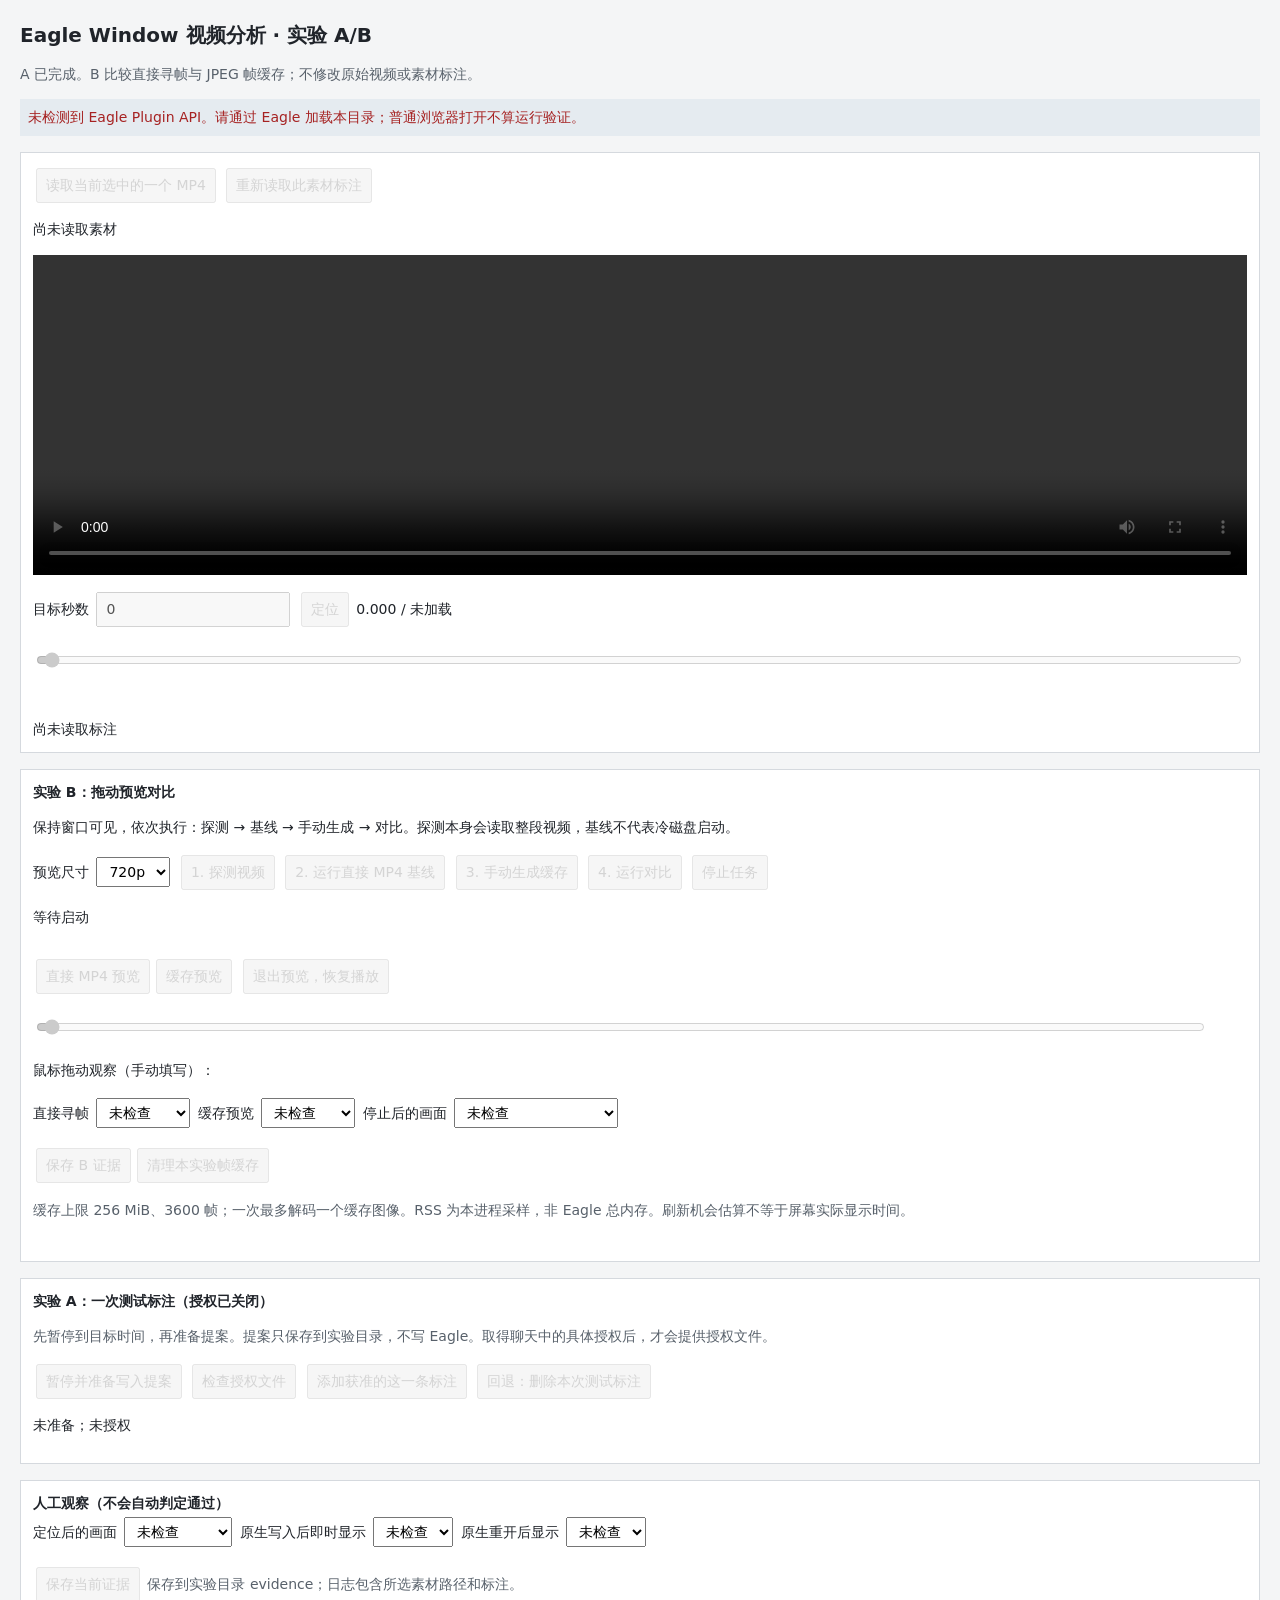
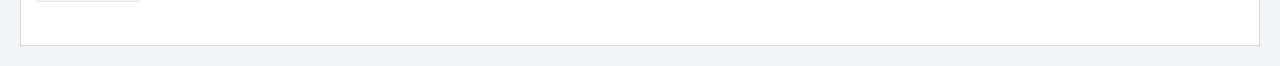
<file: index.html>
<!DOCTYPE html>
<html lang="zh-CN">
<head>
  <meta charset="UTF-8">
  <meta name="viewport" content="width=device-width, initial-scale=1">
  <title>Eagle 视频分析 · 实验 A/B</title>
  <style>
    body { font: 14px/1.5 system-ui, sans-serif; margin: 20px; background: #f4f5f6; color: #20242a; }
    h1 { font-size: 20px; } button,input,select { font: inherit; margin: 3px; padding: 5px 8px; }
    button:disabled { opacity: .5; } video { display: block; width: 100%; max-height: 320px; background: #111; }
    section { margin: 16px 0; padding: 12px; background: white; border: 1px solid #d5d9de; }
    pre { white-space: pre-wrap; overflow-wrap: anywhere; max-height: 180px; overflow: auto; }
    #timeline { width: calc(100% - 24px); } #markers { position: relative; height: 40px; margin: 0 14px; }
    #markers button { position: absolute; transform: translateX(-50%); padding: 0 4px; margin: 0; }
    #status { padding: 8px; background: #e5ebf0; white-space: pre-wrap; }
    .error { color: #a62222; } .muted { color: #58616b; } label { display: inline-block; }
    #b-canvas { width: 100%; max-height: 400px; object-fit: contain; background: #111; } [hidden] { display: none !important; }
    #b-slider { width: 95%; }
  </style>
</head>
<body>
  <h1>Eagle Window 视频分析 · 实验 A/B</h1>
  <p class="muted">A 已完成。B 比较直接寻帧与 JPEG 帧缓存；不修改原始视频或素材标注。</p>
  <div id="status" role="status">等待 Eagle 启动事件。若一直停在这里，请反馈此状态。</div>
  <section>
    <button id="load" disabled>读取当前选中的一个 MP4</button>
    <button id="refresh" disabled>重新读取此素材标注</button>
    <pre id="item">尚未读取素材</pre>
    <video id="video" controls preload="metadata"></video>
    <canvas id="b-canvas" hidden></canvas>
    <p><label>目标秒数 <input id="seconds" type="number" min="0" step="0.001" value="0" disabled></label>
      <button id="seek" disabled>定位</button> <output id="time">0.000 / 未加载</output></p>
    <input id="timeline" aria-label="自定义时间轴" type="range" min="0" max="1" step="0.001" value="0" disabled>
    <div id="markers" aria-label="已有时间标注"></div>
    <div id="comments">尚未读取标注</div>
  </section>
  <section>
    <strong>实验 B：拖动预览对比</strong>
    <p>保持窗口可见，依次执行：探测 → 基线 → 手动生成 → 对比。探测本身会读取整段视频，基线不代表冷磁盘启动。</p>
    <label>预览尺寸 <select id="b-height"><option value="720">720p</option><option value="360">360p</option></select></label>
    <button id="b-inspect" disabled>1. 探测视频</button>
    <button id="b-baseline" disabled>2. 运行直接 MP4 基线</button>
    <button id="b-build" disabled>3. 手动生成缓存</button>
    <button id="b-compare" disabled>4. 运行对比</button>
    <button id="b-stop" disabled>停止任务</button>
    <p id="b-status" role="status">等待启动</p><pre id="b-info"></pre>
    <button id="b-direct" disabled>直接 MP4 预览</button><button id="b-cache" disabled>缓存预览</button>
    <button id="b-leave" disabled>退出预览，恢复播放</button>
    <p><span id="b-mode"></span> <span id="b-frame"></span></p>
    <input id="b-slider" type="range" min="0" max="1" step="0.001" value="0" aria-label="B 拖动预览" disabled>
    <p>鼠标拖动观察（手动填写）：</p>
    <label>直接寻帧 <select id="b-observe-direct"><option>未检查</option><option>流畅</option><option>明显延迟</option></select></label>
    <label>缓存预览 <select id="b-observe-cache"><option>未检查</option><option>流畅</option><option>明显延迟</option></select></label>
    <label>停止后的画面 <select id="b-observe-final"><option>未检查</option><option>符合目标且未见倒退</option><option>不符或出现旧画面</option></select></label>
    <p><button id="b-export" disabled>保存 B 证据</button><button id="b-clean" disabled>清理本实验帧缓存</button></p>
    <p class="muted">缓存上限 256 MiB、3600 帧；一次最多解码一个缓存图像。RSS 为本进程采样，非 Eagle 总内存。刷新机会估算不等于屏幕实际显示时间。</p>
    <pre id="b-results"></pre>
  </section>
  <section>
    <strong>实验 A：一次测试标注（授权已关闭）</strong>
    <p class="muted">先暂停到目标时间，再准备提案。提案只保存到实验目录，不写 Eagle。取得聊天中的具体授权后，才会提供授权文件。</p>
    <button id="prepare" disabled>暂停并准备写入提案</button>
    <button id="approval" disabled>检查授权文件</button>
    <button id="add" disabled>添加获准的这一条标注</button>
    <button id="remove" disabled>回退：删除本次测试标注</button>
    <pre id="proposal">未准备；未授权</pre>
  </section>
  <section>
    <strong>人工观察（不会自动判定通过）</strong><br>
    <label>定位后的画面 <select id="seekObservation"><option>未检查</option><option>与目标相符</option><option>与目标不符</option></select></label>
    <label>原生写入后即时显示 <select id="nativeImmediate"><option>未检查</option><option>显示</option><option>未显示</option></select></label>
    <label>原生重开后显示 <select id="nativeReopen"><option>未检查</option><option>显示</option><option>未显示</option></select></label>
    <p><button id="export" disabled>保存当前证据</button> <span class="muted">保存到实验目录 evidence；日志包含所选素材路径和标注。</span></p>
    <pre id="log" aria-label="诊断日志"></pre>
  </section>
  <script src="experiment-b.js"></script>
  <script src="app.js"></script>
</body>
</html>
</file>
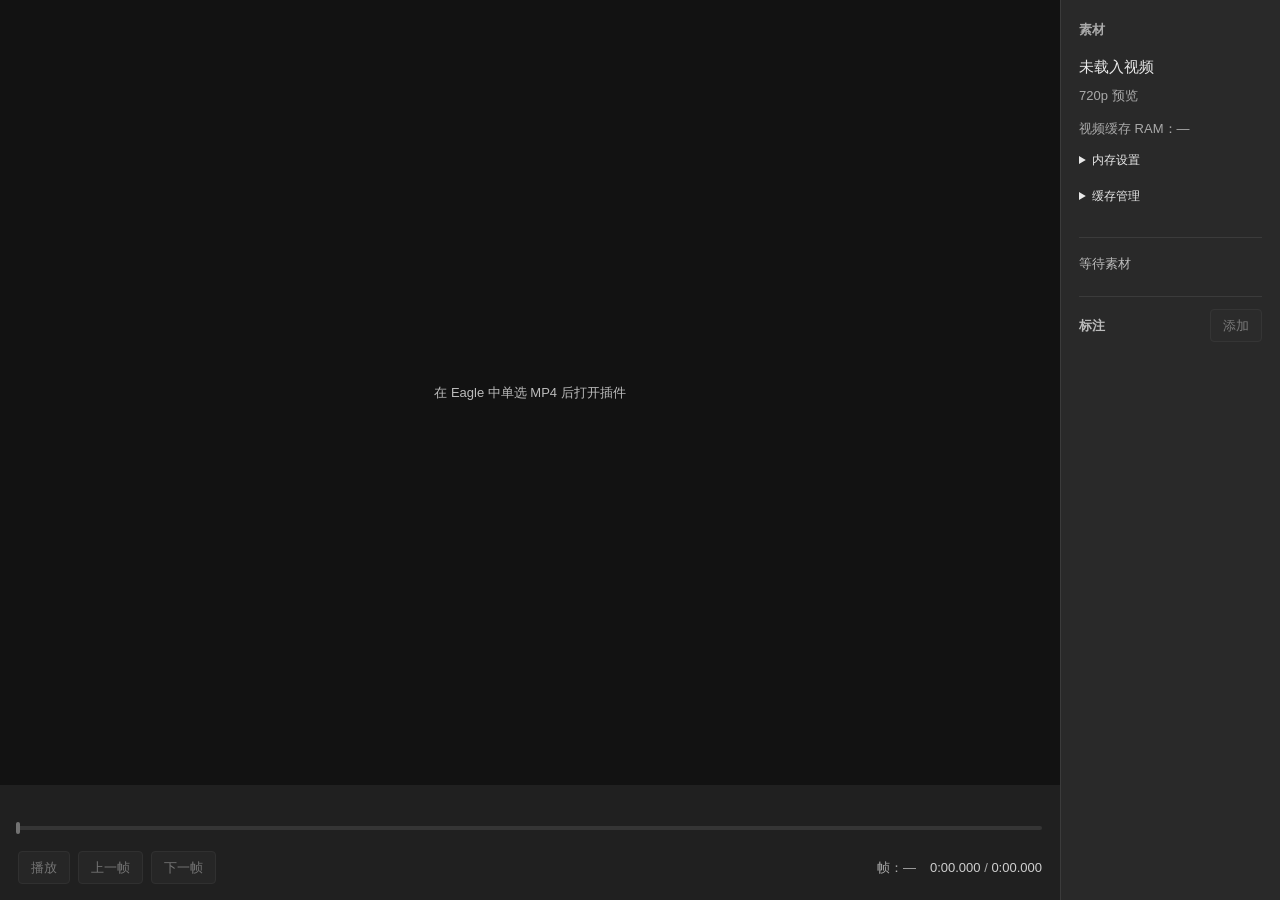
<file: plugin/index.html>
<!doctype html>
<html lang="zh-CN">
<head>
  <meta charset="utf-8">
  <meta name="viewport" content="width=device-width,initial-scale=1">
  <title>视频分析</title>
  <link rel="stylesheet" href="styles.css">
</head>
<body>
  <main class="workspace">
    <section class="player-pane" aria-label="视频播放器">
      <div class="screen">
        <canvas id="picture" width="1280" height="720" aria-label="当前视频画面"></canvas>
        <div id="notice" class="notice" role="status">在 Eagle 中单选 MP4 后打开插件</div>
      </div>
      <div class="transport">
        <div class="timeline-area">
          <div id="timeline" class="timeline" role="slider" tabindex="0" aria-label="视频进度"
            aria-valuemin="0" aria-valuemax="0" aria-valuenow="0" aria-disabled="true">
            <div class="rail"><div id="progress" class="progress"></div></div>
            <span id="thumb" class="thumb"></span>
            <output id="timeHint" class="time-hint" hidden>0:00.000</output>
          </div>
          <div id="commentMarkers" class="comment-markers" aria-label="时间点标注"></div>
        </div>
        <div class="controls">
          <button id="play" type="button" title="播放 / 暂停（空格）" disabled>播放</button>
          <button id="previous" type="button" title="上一帧（【 / [）" disabled>上一帧</button>
          <button id="next" type="button" title="下一帧（】 / ]）" disabled>下一帧</button>
          <span class="time-readout"><output id="frameReadout" class="frame-readout">帧：—</output><span><output id="currentTime">0:00.000</output><span class="muted"> / </span><output id="duration">0:00.000</output></span></span>
        </div>
      </div>
    </section>
    <aside class="sidebar" aria-label="素材信息">
      <h1>素材</h1>
      <p id="sourceName" class="source-name">未载入视频</p>
      <p class="preview-quality">720p 预览</p>
      <p id="memoryUsage" class="muted" title="当前视频由播放器管理的JPEG、解码图像、音频与在途预留；不包含浏览器、GPU或FFmpeg额外占用。">视频缓存 RAM：—</p>
      <details class="memory-settings">
        <summary>内存设置</summary>
        <label for="memoryMiB">视频缓存内存上限</label>
        <div class="memory-controls"><select id="memoryMiB" aria-label="视频缓存内存上限" disabled>
          <option value="512">512 MB</option><option value="1024">1 GB</option><option value="2048">2 GB</option>
          <option value="3072">3 GB</option><option value="4096">4 GB</option><option value="5120">5 GB</option>
          <option value="6144">6 GB</option><option value="7168">7 GB</option><option value="8192">8 GB</option>
          <option value="9216">9 GB</option><option value="10240">10 GB</option>
        </select><button id="memoryApply" type="button" disabled>应用</button></div>
        <p id="memoryAllowance" class="muted"></p>
        <p id="memoryStatus" class="muted" role="status"></p>
      </details>
      <details class="memory-settings">
        <summary>缓存管理</summary>
        <p class="muted">1天未使用的缓存在下次载入时清理；磁盘上限5GB。</p>
        <button id="cacheClearOther" type="button" disabled>清除其他视频缓存</button>
        <p id="cacheClearStatus" class="muted" role="status"></p>
      </details>
      <p id="status" class="status" role="status">等待素材</p>
      <p id="error" class="error" role="alert" hidden></p>
      <button id="retry" type="button" hidden>重试</button>
      <section class="comments" aria-label="视频标注">
        <div class="comment-heading"><h2>标注</h2><button id="commentAdd" type="button" disabled>添加</button></div>
        <p id="commentStatus" class="muted" role="status"></p>
        <div id="commentEditor" hidden>
          <p id="commentTime" class="muted"></p>
          <label for="commentText" class="muted">文字</label>
          <textarea id="commentText" rows="3" placeholder="记录当前画面的观察"></textarea>
          <div class="comment-actions"><button id="commentSave" type="button">保存</button><button id="commentCancel" type="button">取消</button></div>
        </div>
        <div id="commentList" class="comment-list"></div>
      </section>
    </aside>
  </main>
  <script src="player.js"></script>
  <script src="ui.js"></script>
  <script src="app.js"></script>
</body>
</html>
</file>
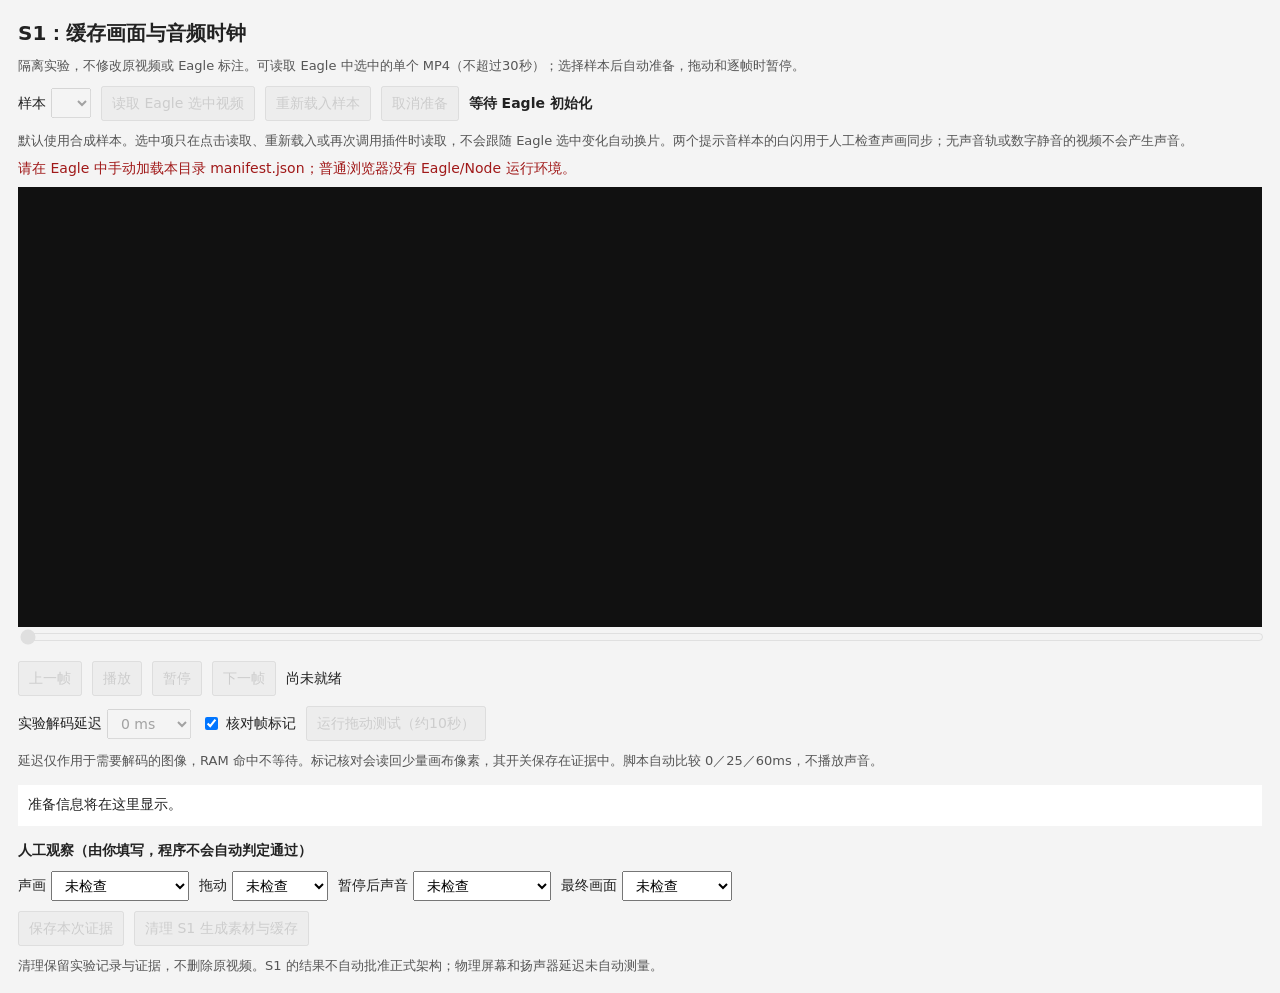
<file: prototypes/playback-clock/index.html>
<!doctype html>
<html lang="zh-CN">
<head>
  <meta charset="utf-8">
  <meta name="viewport" content="width=device-width, initial-scale=1">
  <title>S1 播放时钟验证</title>
  <style>
    body { margin: 18px; color: #222; background: #f4f4f4; font: 14px/1.5 system-ui, sans-serif; }
    h1 { font-size: 20px; margin: 0 0 6px; }
    p { margin: 8px 0; }
    .row { display: flex; flex-wrap: wrap; align-items: center; gap: 10px; margin: 10px 0; }
    button, select { padding: 5px 9px; font: inherit; }
    button:disabled, input:disabled { opacity: .5; }
    canvas { display: block; width: 100%; max-height: 440px; aspect-ratio: 16/9; object-fit: contain; background: #111; }
    #timeline { width: 100%; }
    pre { white-space: pre-wrap; overflow-wrap: anywhere; background: white; padding: 10px; max-height: 170px; overflow: auto; }
    #status { font-weight: 600; }
    #error { color: #a01919; white-space: pre-wrap; }
    .note { color: #555; font-size: 13px; }
    label { display: inline-flex; align-items: center; gap: 5px; }
  </style>
</head>
<body>
  <h1>S1：缓存画面与音频时钟</h1>
  <p class="note">隔离实验，不修改原视频或 Eagle 标注。可读取 Eagle 中选中的单个 MP4（不超过30秒）；选择样本后自动准备，拖动和逐帧时暂停。</p>
  <div class="row">
    <label>样本 <select id="sample" disabled></select></label>
    <button id="selected" disabled>读取 Eagle 选中视频</button>
    <button id="reload" disabled>重新载入样本</button>
    <button id="cancel" disabled>取消准备</button>
    <span id="status">等待 Eagle 初始化</span>
  </div>
  <p class="note">默认使用合成样本。选中项只在点击读取、重新载入或再次调用插件时读取，不会跟随 Eagle 选中变化自动换片。两个提示音样本的白闪用于人工检查声画同步；无声音轨或数字静音的视频不会产生声音。</p>
  <p id="error" role="alert"></p>
  <canvas id="picture" width="1280" height="720"></canvas>
  <input id="timeline" type="range" min="0" max="1" step="any" value="0" disabled aria-label="视频时间轴">
  <div class="row">
    <button id="previous" disabled>上一帧</button>
    <button id="play" disabled>播放</button>
    <button id="pause" disabled>暂停</button>
    <button id="next" disabled>下一帧</button>
    <output id="position">尚未就绪</output>
  </div>
  <div class="row">
    <label>实验解码延迟 <select id="delay" disabled><option value="0">0 ms</option><option value="25">25 ms</option><option value="60">60 ms</option></select></label>
    <label><input id="verify" type="checkbox" checked>核对帧标记</label>
    <button id="script" disabled>运行拖动测试（约10秒）</button>
  </div>
  <p class="note">延迟仅作用于需要解码的图像，RAM 命中不等待。标记核对会读回少量画布像素，其开关保存在证据中。脚本自动比较 0／25／60ms，不播放声音。</p>
  <pre id="details">准备信息将在这里显示。</pre>
  <p><strong>人工观察（由你填写，程序不会自动判定通过）</strong></p>
  <div class="row">
    <label>声画 <select id="manualSync"><option>未检查</option><option>相符</option><option>可见不同步</option><option>无声样本不适用</option></select></label>
    <label>拖动 <select id="manualDrag"><option>未检查</option><option>跟手</option><option>明显延迟</option></select></label>
    <label>暂停后声音 <select id="manualSilence"><option>未检查</option><option>已停止</option><option>存在残音</option><option>无声样本不适用</option></select></label>
    <label>最终画面 <select id="manualFinal"><option>未检查</option><option>符合目标</option><option>不符合目标</option></select></label>
  </div>
  <div class="row">
    <button id="save" disabled>保存本次证据</button>
    <button id="cleanup" disabled>清理 S1 生成素材与缓存</button>
  </div>
  <p class="note">清理保留实验记录与证据，不删除原视频。S1 的结果不自动批准正式架构；物理屏幕和扬声器延迟未自动测量。</p>
  <script src="player.js"></script>
  <script src="app.js"></script>
</body>
</html>
</file>
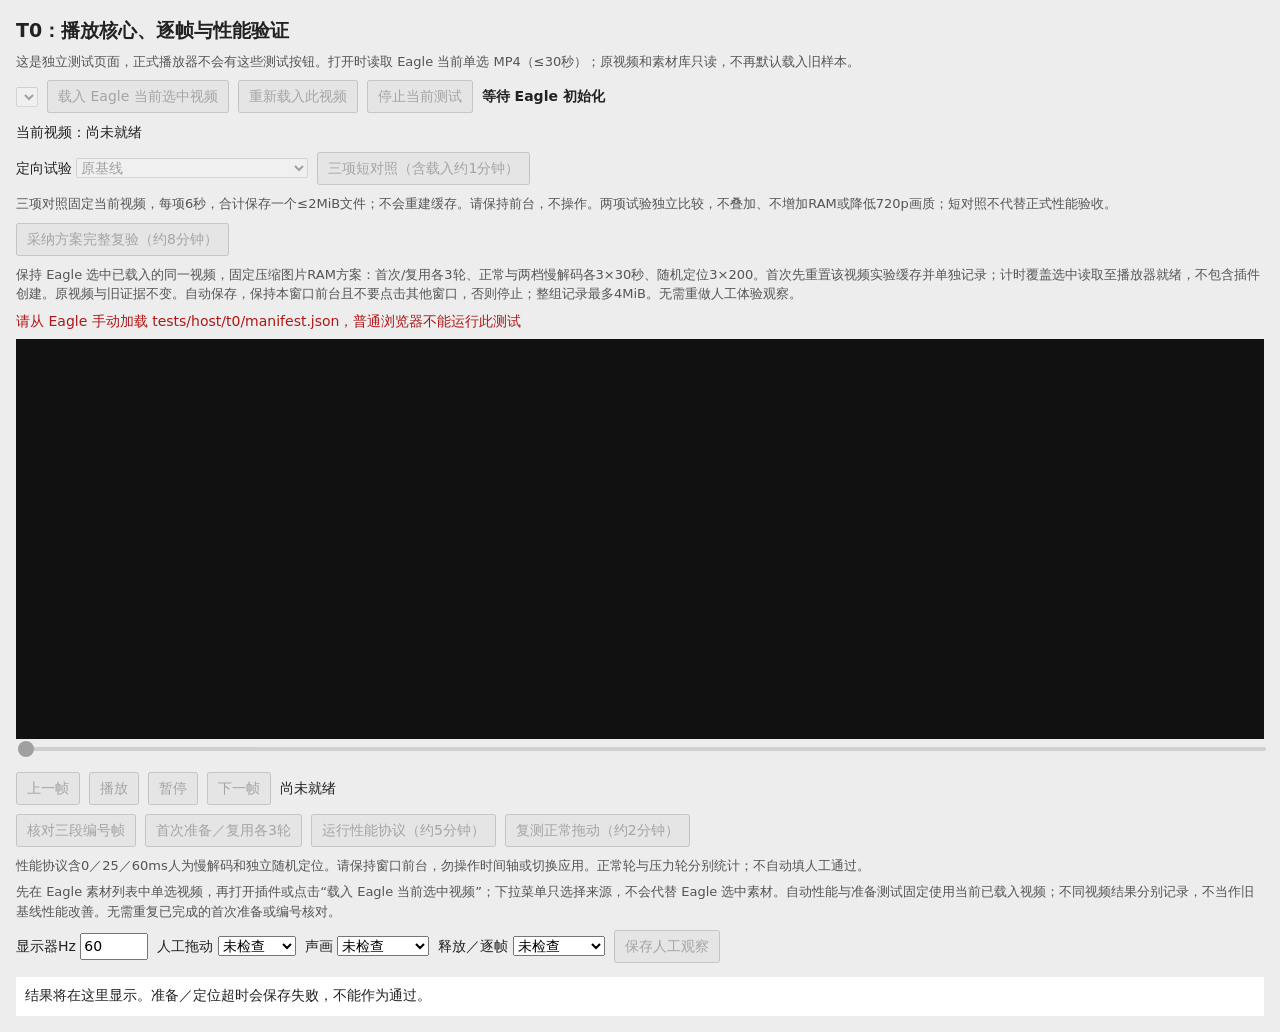
<file: tests/host/t0/index.html>
<!doctype html>
<html lang="zh-CN">
<head>
  <meta charset="utf-8"><meta name="viewport" content="width=device-width, initial-scale=1">
  <title>T0 核心风险验证</title>
  <style>
    body { margin: 16px; background: #ededed; color: #222; font: 14px/1.5 system-ui, sans-serif; }
    h1 { font-size: 19px; margin: 0; } p { margin: 7px 0; }
    .row { display: flex; flex-wrap: wrap; gap: 9px; align-items: center; margin: 9px 0; }
    button, select, input { font: inherit; } button { padding: 4px 9px; }
    canvas { display: block; width: 100%; max-height: 400px; aspect-ratio: 16/9; object-fit: contain; background: #111; }
    #timeline { width: 100%; padding: 0; border: 0; height: 16px; -webkit-appearance: none; background: transparent; touch-action: none; cursor: ew-resize; }
    #timeline::-webkit-slider-runnable-track { height: 4px; background: #aaa; border-radius: 2px; }
    #timeline::-webkit-slider-thumb { -webkit-appearance: none; width: 16px; height: 16px; margin-top: -6px; background: #444; border-radius: 50%; }
    #timeline:disabled { cursor: default; opacity: .45; } #error { color: #ae1818; white-space: pre-wrap; }
    pre { white-space: pre-wrap; overflow-wrap: anywhere; max-height: 150px; overflow: auto; background: white; padding: 9px; }
    .note { color: #555; font-size: 13px; }
  </style>
</head>
<body>
  <h1>T0：播放核心、逐帧与性能验证</h1>
  <p class="note">这是独立测试页面，正式播放器不会有这些测试按钮。打开时读取 Eagle 当前单选 MP4（≤30秒）；原视频和素材库只读，不再默认载入旧样本。</p>
  <div class="row"><select id="sample" aria-label="测试素材" disabled></select><button id="selected" disabled>载入 Eagle 当前选中视频</button><button id="reload" disabled>重新载入此视频</button><button id="cancel" disabled>停止当前测试</button><strong id="status">等待 Eagle 初始化</strong></div>
  <p id="source">当前视频：尚未就绪</p>
  <div class="row"><label>定向试验 <select id="variant" disabled><option value="baseline">原基线</option><option value="compressed-ram">压缩图片放RAM（共用512MiB）</option><option value="ready-submit">就绪即显示（受控）</option></select></label><button id="comparison" disabled>三项短对照（含载入约1分钟）</button></div>
  <p class="note">三项对照固定当前视频，每项6秒，合计保存一个≤2MiB文件；不会重建缓存。请保持前台，不操作。两项试验独立比较，不叠加、不增加RAM或降低720p画质；短对照不代替正式性能验收。</p>
  <div class="row"><button id="gate" disabled>采纳方案完整复验（约8分钟）</button></div>
  <p class="note">保持 Eagle 选中已载入的同一视频，固定压缩图片RAM方案：首次/复用各3轮、正常与两档慢解码各3×30秒、随机定位3×200。首次先重置该视频实验缓存并单独记录；计时覆盖选中读取至播放器就绪，不包含插件创建。原视频与旧证据不变。自动保存，保持本窗口前台且不要点击其他窗口，否则停止；整组记录最多4MiB。无需重做人工体验观察。</p>
  <p id="error" role="alert"></p>
  <canvas id="picture" width="1280" height="720"></canvas>
  <input id="timeline" type="range" min="0" max="1" step="any" value="0" aria-label="视频时间轴" disabled>
  <div class="row"><button id="previous" disabled>上一帧</button><button id="play" disabled>播放</button><button id="pause" disabled>暂停</button><button id="next" disabled>下一帧</button><output id="position">尚未就绪</output></div>
  <div class="row"><button id="accuracy" disabled>核对三段编号帧</button><button id="preparation" disabled>首次准备／复用各3轮</button><button id="performance" disabled>运行性能协议（约5分钟）</button><button id="retest" disabled>复测正常拖动（约2分钟）</button></div>
  <p class="note">性能协议含0／25／60ms人为慢解码和独立随机定位。请保持窗口前台，勿操作时间轴或切换应用。正常轮与压力轮分别统计；不自动填人工通过。</p>
  <p class="note">先在 Eagle 素材列表中单选视频，再打开插件或点击“载入 Eagle 当前选中视频”；下拉菜单只选择来源，不会代替 Eagle 选中素材。自动性能与准备测试固定使用当前已载入视频；不同视频结果分别记录，不当作旧基线性能改善。无需重复已完成的首次准备或编号核对。</p>
  <div class="row"><label>显示器Hz <input id="refresh" type="number" min="1" max="500" value="60" style="width:60px"></label>
    <label>人工拖动 <select id="manualDrag"><option>未检查</option><option>跟手</option><option>明显延迟</option></select></label>
    <label>声画 <select id="manualSync"><option>未检查</option><option>相符</option><option>可见不同步</option><option>无声不适用</option></select></label>
    <label>释放／逐帧 <select id="manualFrames"><option>未检查</option><option>与目标相符</option><option>不相符</option></select></label>
    <button id="save" disabled>保存人工观察</button>
  </div>
  <pre id="details">结果将在这里显示。准备／定位超时会保存失败，不能作为通过。</pre>
  <script src="../../../plugin/player.js"></script>
  <script src="app.js"></script>
</body>
</html>
</file>
<file: plugin/styles.css>
:root { color-scheme: dark; font: 13px/1.5 "Segoe UI", "Microsoft YaHei UI", sans-serif; color: #e8e8e8; background: #202020; }
* { box-sizing: border-box; }
body { margin: 0; overflow: hidden; }
button { font: inherit; color: inherit; border: 1px solid #474747; border-radius: 4px; background: #303030; padding: 6px 12px; cursor: pointer; }
button:hover:enabled { background: #3b3b3b; }
button:disabled { opacity: .42; cursor: default; }
button:focus-visible, .timeline:focus-visible { outline: 2px solid #7aa7dc; outline-offset: 3px; }
[hidden] { display: none !important; }
.workspace { height: 100vh; display: grid; grid-template-columns: minmax(0, 1fr) 220px; }
.player-pane { display: flex; flex-direction: column; min-width: 0; min-height: 0; }
.screen { flex: 1; min-height: 0; position: relative; display: flex; align-items: center; justify-content: center; background: #121212; overflow: hidden; }
canvas { width: 100%; height: 100%; object-fit: contain; display: block; }
.notice { position: absolute; inset: 0; display: flex; align-items: center; justify-content: center; padding: 24px; text-align: center; color: #bcbcbc; background: #121212; }
.transport { flex: 0 0 auto; padding: 14px 18px 16px; }
.timeline-area { padding-top: 16px; }
.timeline { position: relative; height: 26px; touch-action: none; user-select: none; cursor: pointer; }
.timeline[aria-disabled="true"] { cursor: default; opacity: .4; }
.rail { position: absolute; top: 11px; left: 0; right: 0; height: 4px; border-radius: 2px; background: #555; overflow: hidden; }
.progress { height: 100%; width: 0; background: #d6d6d6; }
.thumb { position: absolute; left: 0; top: 7px; width: 4px; height: 12px; background: #eee; border-radius: 2px; transform: translateX(-50%); }
.time-hint { position: absolute; top: -21px; left: 0; transform: translateX(-50%); padding: 1px 5px; border: 1px solid #555; border-radius: 3px; background: #292929; font-variant-numeric: tabular-nums; white-space: nowrap; pointer-events: none; }
.controls { display: flex; align-items: center; gap: 8px; margin-top: 10px; }
.time-readout { margin-left: auto; font-variant-numeric: tabular-nums; white-space: nowrap; color: #d0d0d0; display: flex; flex-wrap: wrap; justify-content: flex-end; column-gap: 14px; row-gap: 3px; }
.frame-readout { color: #aaa; }
.muted { color: #aaa; }
.sidebar { border-left: 1px solid #3b3b3b; padding: 20px 18px; background: #292929; overflow-y: auto; }
.sidebar h1 { font-size: 13px; font-weight: 600; margin: 0 0 16px; color: #aaa; }
.source-name { font-size: 15px; margin: 0 0 8px; overflow-wrap: anywhere; }
.preview-quality { color: #aaa; margin: 0; }
.status { margin-top: 24px; padding-top: 16px; border-top: 1px solid #3b3b3b; color: #bcbcbc; }
.error { color: #efb1ab; overflow-wrap: anywhere; }
.timeline-area { position: relative; }
.comment-markers { position: absolute; inset: 0; pointer-events: none; }
.memory-settings { font-size: 12px; margin: 10px 0; }
.memory-settings summary { cursor: pointer; margin-bottom: 8px; }
.memory-controls { display: flex; align-items: center; gap: 5px; margin-top: 6px; }
#memoryMiB { width: 76px; min-width: 0; padding: 5px; background: #202020; color: #eee; border: 1px solid #555; border-radius: 3px; }
.comment-marker { pointer-events: auto; position: absolute; bottom: 0; width: 8px; height: 7px; padding: 0; border: 0; border-radius: 1px; background: #9ab4cf; transform: translateX(-50%); }
.comments { margin-top: 22px; border-top: 1px solid #3b3b3b; padding-top: 12px; }
.comment-heading, .comment-actions { display: flex; align-items: center; gap: 8px; }
.comment-heading { justify-content: space-between; }
.comment-heading h2 { font-size: 13px; font-weight: 600; color: #bcbcbc; margin: 0; }
.comment-list { display: grid; gap: 6px; margin-top: 12px; }
.comment-item { text-align: left; white-space: pre-wrap; overflow-wrap: anywhere; font-variant-numeric: tabular-nums; }
#commentStatus { overflow-wrap: anywhere; }
#commentTime { font-variant-numeric: tabular-nums; }
#commentText { display: block; width: 100%; resize: vertical; min-height: 65px; margin: 5px 0 8px; padding: 6px; border: 1px solid #555; border-radius: 3px; background: #202020; color: #eee; font: inherit; }
@media (max-width: 820px) {
  .workspace { grid-template-columns: minmax(0, 1fr) 180px; }
  .transport { padding: 10px 12px 12px; }
  .controls { gap: 5px; }
  button { padding: 5px 8px; }
  .sidebar { padding: 16px 12px; }
}
</file>
